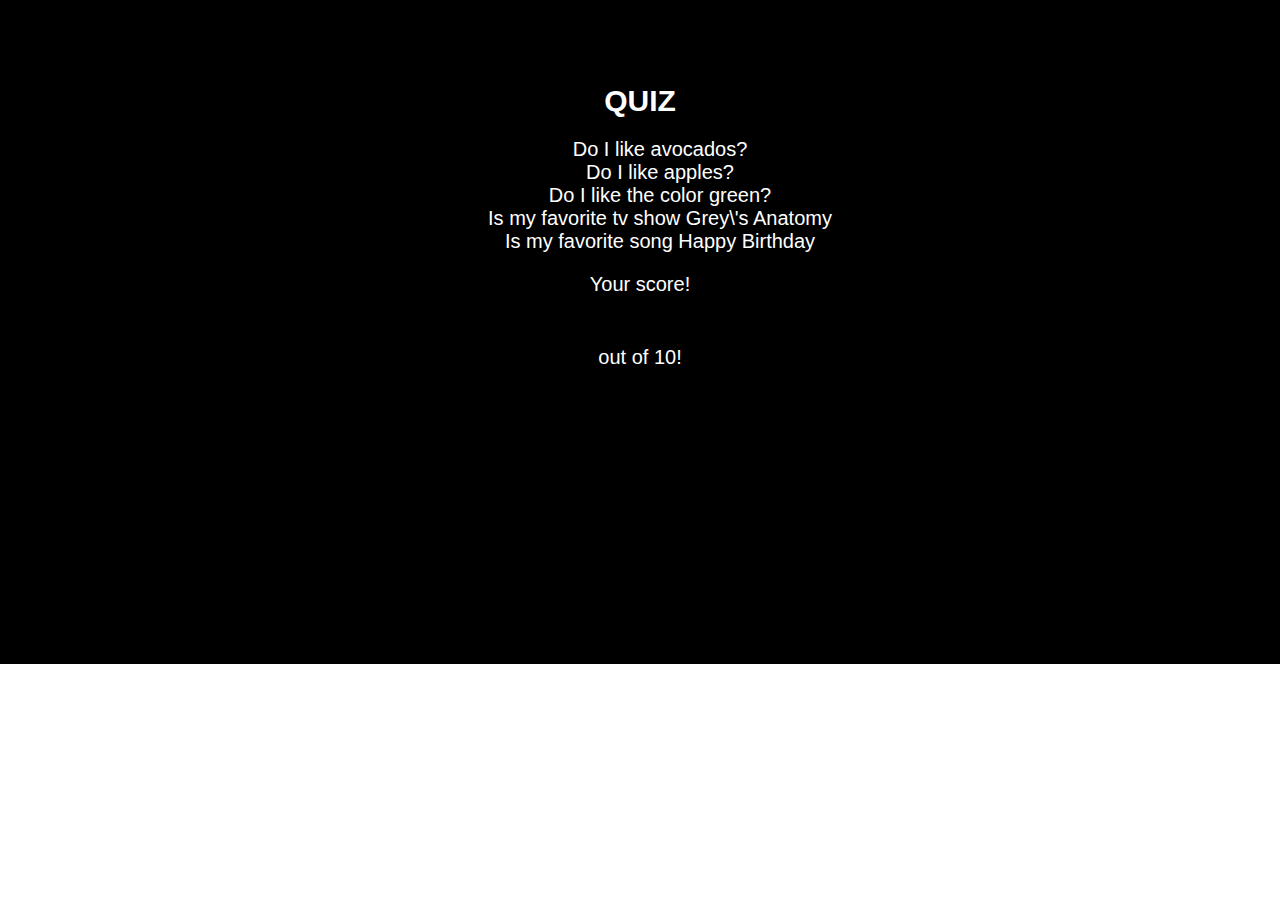
<file: quiz.html>
<!DOCTYPE html>
<html lang="en">
<head>
    <meta charset="UTF-8">
    <meta name="viewport" content="width=device-width, initial-scale=1.0">
    <meta http-equiv="X-UA-Compatible" content="ie=edge">
    <link rel = "stylesheet" href ="./css/style.css" />
    <title>Quiz</title>
</head>
<body>
    <div class ="practice">
            <h1>Quiz</h1>
            <ol>
                <li>Do I like avocados?</li>
                <li>Do I like apples?</li>
                <li>Do I like the color green?</li>
                <li>Is my favorite tv show Grey\'s Anatomy</li>
                <li>Is my favorite song Happy Birthday</li>
            </ol>
            <p> Your score! </p>
            <p id="score" class ="score">
            </p> out of 10!
            <p id ="answers" class ="score"></p>
    </div>
    <script src="./js/quiz.js"></script>
    
</body>
</html>
</file>
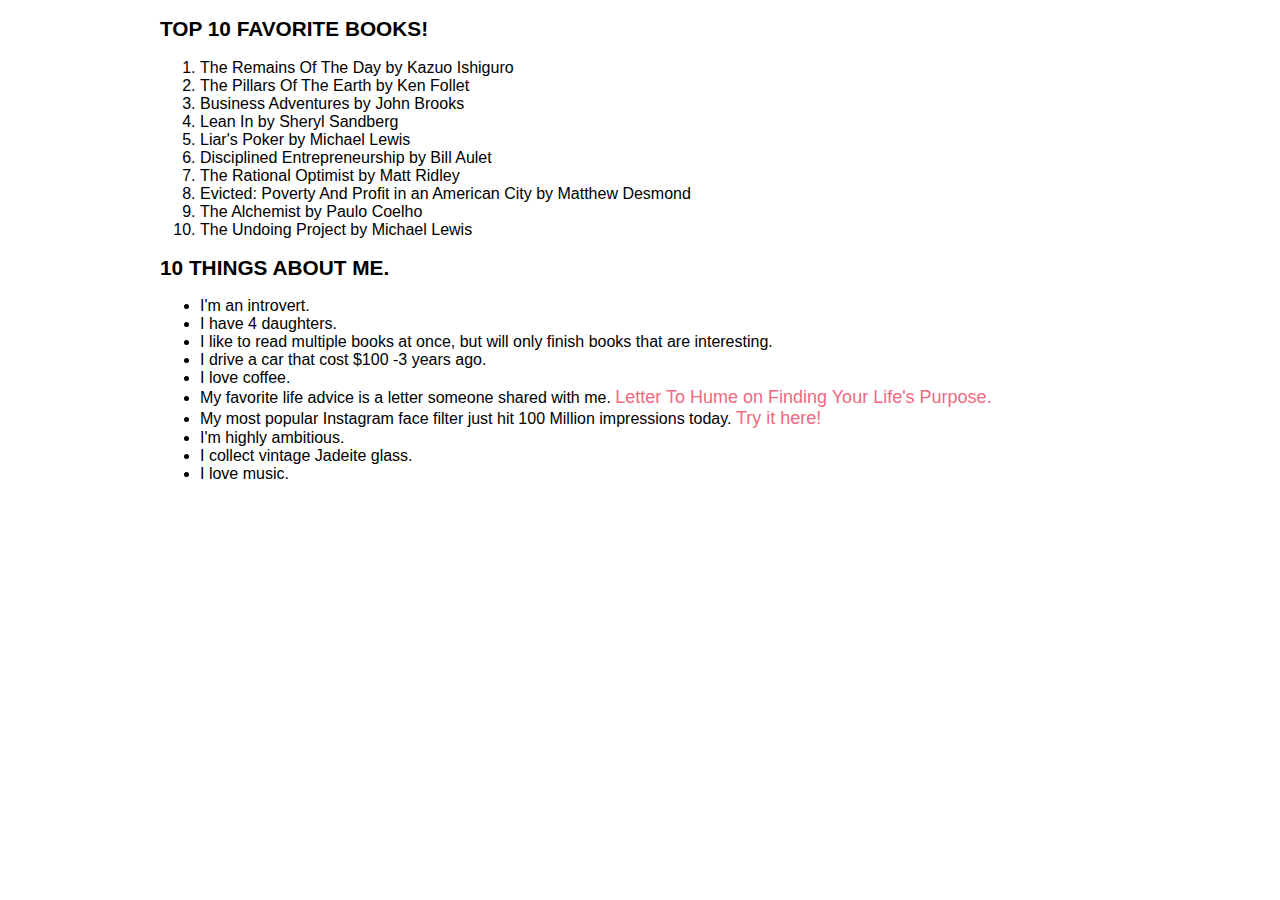
<file: second-page.html>
<!DOCTYPE html>
<html lang="en">
<head>
    <meta charset="UTF-8">
    <meta name="viewport" content="width=device-width, initial-scale=1.0">
    <meta http-equiv="X-UA-Compatible" content="ie=edge">
    <link rel = "stylesheet" href ="./css/style.css" />
    <title>Second Page</title>
</head>
<body>
        <div id="top-ten">
                <h2> Top 10 Favorite Books! </h2> 
               <ol>
               <li>The Remains Of The Day by ‎Kazuo Ishiguro</li>
               <li>The Pillars Of The Earth by Ken Follet</li>
               <li>Business Adventures by John Brooks</li>
               <li>Lean In by Sheryl Sandberg</li>
               <li>Liar's Poker by Michael Lewis</li>
               <li>Disciplined Entrepreneurship by Bill Aulet</li>
               <li>The Rational Optimist by Matt Ridley </li>
               <li>Evicted: Poverty And Profit in an American City by Matthew Desmond </li>
               <li>The Alchemist by Paulo Coelho </li>
               <li>The Undoing Project by Michael Lewis</li>
            </ol>
        </div>
        <div id="top-ten">
                <h2> 10 Things About Me. </h2> 
               <ul>
               <li>I'm an introvert.</li>
               <li>I have 4 daughters.</li>
               <li>I like to read multiple books at once, but will only finish books that are interesting.</li>
               <li>I drive a car that cost $100 -3 years ago.</li>
               <li>I love coffee.</li>
               <li>My favorite life advice is a letter someone shared with me. <a href="https://fs.blog/2014/05/hunter-s-thompson-to-hume-logan/" target="_blank"> Letter To Hume on Finding Your Life's Purpose. </a> </li>
               <li>My most popular Instagram face filter just hit 100 Million impressions today. <a href ="https://www.instagram.com/a/r/?effect_id=1535206053289832" target="_blank">Try it here!</a> </li>
               <li>I'm highly ambitious.</li>
               <li>I collect vintage Jadeite glass. </li>
               <li>I love music.</li>
            </ul>
        </div>
</body>
</html>
</file>
<file: css/style.css>
body {
    font-family: 'Oswald', sans-serif;
    margin: 0 0 0 0; 
    color: #000; 
    overflow-x: hidden;
  }
  h3 {
      font-size: 17px; 
  }
  .meetup { 
      color: #e0393e;
  }
  .github {
      color: #000;
  }
  .quora {
      color:#aa2200;
  }
  .instagram_icon{
      color: #d6249f;
  }
  .facebook {
      color: #3b5998;
  }
  .bounce {
    transition: transform .2s;
  }
  .bounce :hover {
    transform: scale(1.05);
  }
  .shadow {
    -webkit-box-shadow: 6px 6px 20px -6px rgba(176,170,176,1);
    -moz-box-shadow: 6px 6px 20px -6px rgba(176,170,176,1);
     box-shadow: 6px 6px 20px -6px rgba(176,170,176,1);
  }
.nav {
    background-color: #fff; 
      color: #333; 
      padding-right: 40px;
      padding-left: 20px;  
      width: 100%;
      margin-right: auto;
      margin-left: auto;
      z-index: 10000;
      position: fixed; 
      top: 0; 
  }
.nav p {
    font-size: 20px; 
    color: #000;
    display: inline-block;
    text-transform: uppercase; 
}
  .nav ul{
      float: right; 
      margin-right: 4%; 
  }
  .brand { 
    display: inline-block;
    padding: 2px 2px 2px 5px; 
}
a {
    text-decoration: none; 
    color: rgb(219, 23, 131); 
}
a :hover {
    color: #777; 
}
h1 {
    font-size: 1.5em; 
    text-transform: uppercase;
  }
h2 {
    font-size: 1.3em; 
    text-transform: uppercase;
  }
#brand-icons {
    text-align: center; 
    margin: auto; 
}
.special-text {
    margin-top: 10px;
    font-size: 4em; 
    color: #fff; 
}
.main-boxes {
        background: linear-gradient(-45deg, #212B36, #212B36, #212B36, #212B36);
        background-size: 400% 400%;
        font-size: 24px;
        color: #fff !important;
        font-size: 20px;
        -webkit-animation: Gradient 5s ease infinite;
        -moz-animation: Gradient 5s ease infinite;
        animation: Gradient 5s ease infinite;
      }
     
      @-webkit-keyframes Gradient {
        0% {
          background-position: 0% 50%
        }
      
        50% {
          background-position: 100% 50%
        }
      
        100% {
          background-position: 0% 50%
        }
      }
      
      @-moz-keyframes Gradient {
        0% {
          background-position: 0% 50%
        }
      
        50% {
          background-position: 100% 50%
        }
      
        100% {
          background-position: 0% 50%
        }
      }
      
      @keyframes Gradient {
        0% {
          background-position: 0% 50%
        }
      
        50% {
          background-position: 100% 50%
        }
      
        100% {
          background-position: 0% 50%
        }
      }
.main-box-one {
    text-align: left;
    margin: 5px;
    padding: 10% 2% 10% 2%; 
    max-width: 50vw;
}
.portfolio {
    background-color: pink;
    padding: 2%;
    overflow:auto; 
    margin-left: auto; 
    margin-right: auto;
    width: 100%;
    padding-left: 20px; 
    text-align: left; 
}
.stack {
    width: 33.33%; 
    box-sizing: border-box; 
    padding: auto;
    float: left; 
    margin: auto; 
    -moz-box-sizing: border-box; 
    -webkit-box-sizing: border-box; 
     box-sizing: border-box; 
}

.instagram{
    background: #fff;
    padding: 3%;
    overflow:auto; 
    color: #000;
    text-align: left;
}
.filters {
    -moz-box-sizing: border-box; 
    -webkit-box-sizing: border-box; 
     box-sizing: border-box; 
     float: left;
     text-align: center;
}
.filters img {
    height: 180px;
    width: 180px;
    margin: auto;  
}
.meetup-section{
    background-color: #212B36;
    color: #fff; 
    padding: 5%;
}
.meetup-section img {
    max-width: 400px;
    height: auto; 
}
@media only screen and (max-width: 600px) {
    .main-boxes {
        background-color: #9ad7d8;
        padding: 1%; 
        margin-bottom: 3%; 
        height: auto; 
    }
    .main-box-one {
        max-width: 100vw;
        padding: 20% 5% 10% 5%;
    }
    .special-text {
        margin-top: 20px; 
    }
    .stack {
        width: 100vw; 
    }
    .nav {
        text-align: left;
        height: 60px; 
        padding-left: 35px;
    }
    .nav ul {
        float: right; 
        margin-right: 4%;
        visibility: hidden; 
    }
    .meetup-section {
        padding: 5%;
    }
    .meetup-section img {
        max-width: 80vw;
        height: auto; 
    }
}
.img {
    max-width: 100%;
    height: auto;
    margin: auto; 
}
.border {
    border: 5px solid #fff;
}
#top-ten {
    margin: auto; 
    width: 75%; 
    height: auto;
    text-align: left; 
}
#top-ten a {
    color: #f1697f;
    font-size: 18px; 
}
#top-ten a :hover{
    color: #f169e6;
    font-size: 20px; 
}
.join {
    background-color:  #fff;
    padding: 5%; 
    margin: auto;
    width: 60vw;
    font-size: 20px; 
    color: #000;
    height: 200px; 
}
.main {
    color: #000; 
    height: auto;
    text-align: center; 
}
.group-section {
    height: auto; 
}

footer {
    background-color: #212B36;
    color: #fff;
    display: inline-block;
    text-align: center; 
    width: 100%;
    margin: auto;
}
.practice {
    background-color: #000; 
    color: #fff; 
    font-size: 20px; 
    text-align: center; 
    height: 600px; 
    padding-top: 5%; 
}
.practice ol {
    list-style: none;
}
.score {
    font-size: 50px; 
}
</file>
